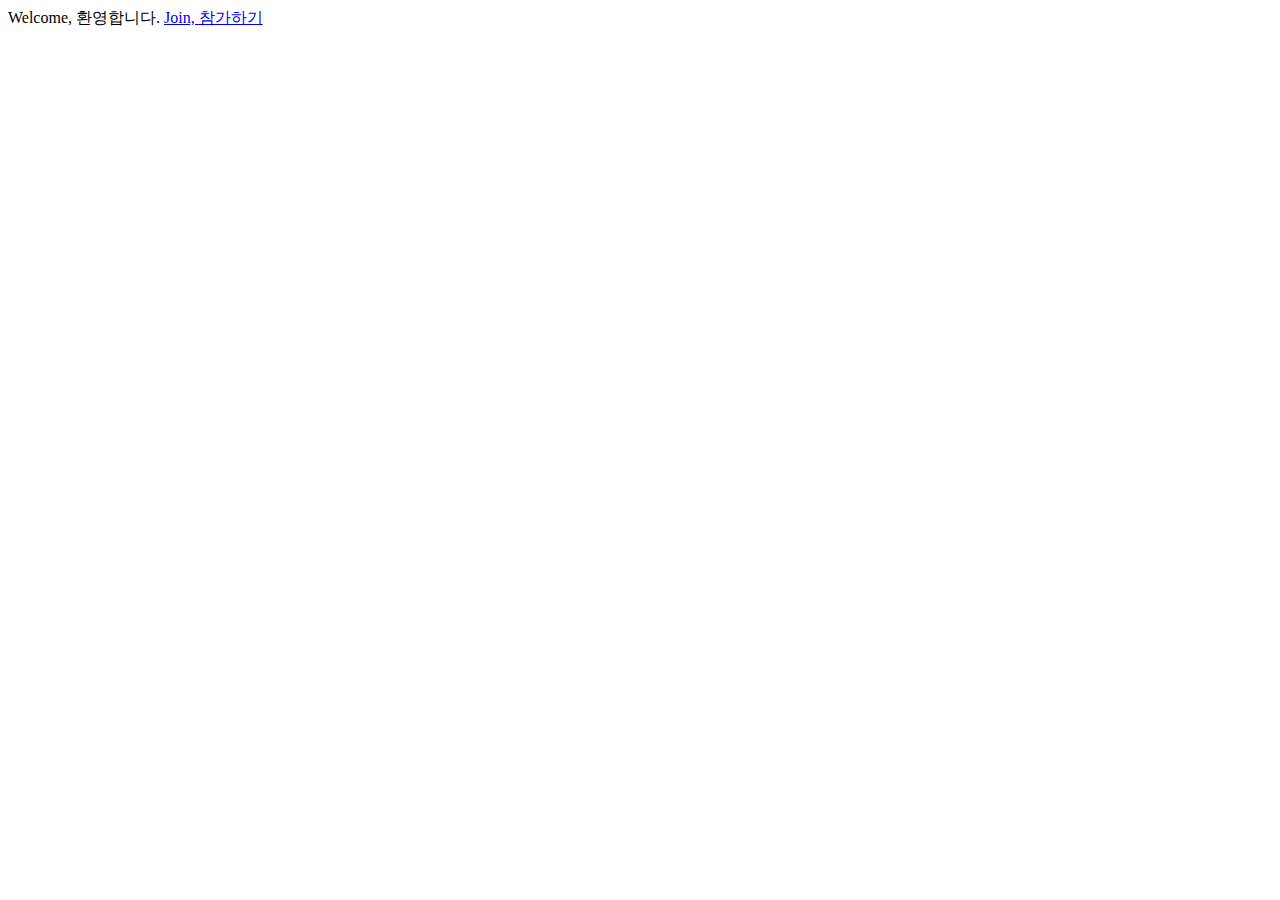
<file: src/main/resources/static/index.html>
<!DOCTYPE HTML>
<html xmlns:th="http://www.thymeleaf.org">
<head>
    <title>Hello</title>
    <meta http-equiv="Content-Type" content="text/html; charset=UTF-8" />
</head>
<body>
Welcome, 환영합니다.
<a href="/hello">Join, 참가하기</a>
</body>
</html>
</file>
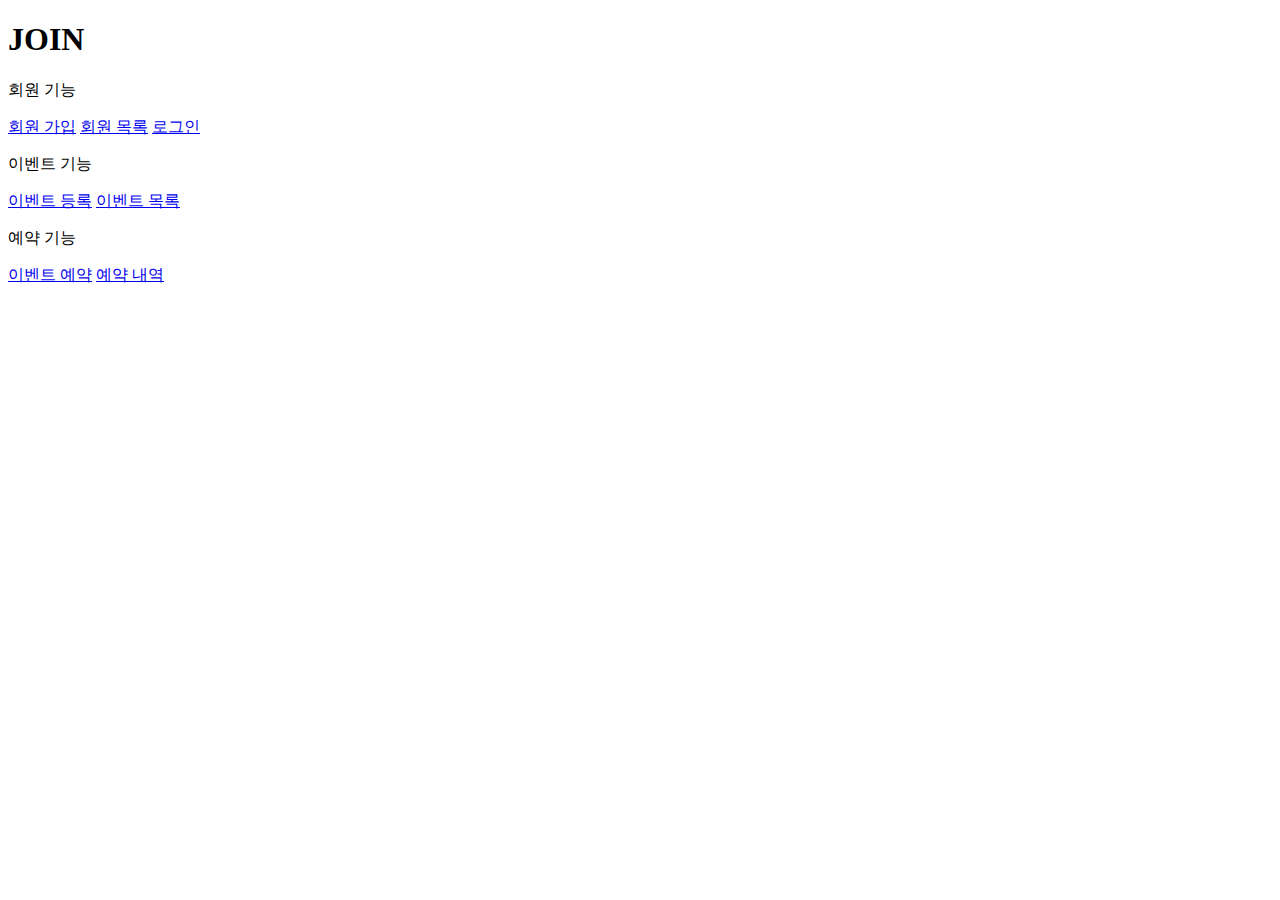
<file: src/main/resources/templates/home.html>
<!DOCTYPE HTML>
<html xmlns:th="http://www.thymeleaf.org">
<head th:replace="fragments/header :: header">
    <title>Hello</title>
    <meta http-equiv="Content-Type" content="text/html; charset=UTF-8" />
</head>
<body>
<div class="container">
    <div th:replace="fragments/bodyHeader :: bodyHeader" />
    <div class="jumbotron">
        <h1>JOIN</h1>
        <p class="lead">회원 기능</p>
        <p>
            <a class="btn btn-lg btn-secondary" href="/members/new">회원 가입</a>
            <a class="btn btn-lg btn-secondary" href="/members">회원 목록</a>
            <a class="btn btn-lg btn-secondary" href="/login">로그인</a>
        </p>
        <p class="lead">이벤트 기능</p>
        <p>
            <a class="btn btn-lg btn-dark" href="/events/new">이벤트 등록</a>
            <a class="btn btn-lg btn-dark" href="/events">이벤트 목록</a>



        </p>
        <p class="lead">예약 기능</p>
        <p>
            <a class="btn btn-lg btn-info" href="/booking">이벤트 예약</a>
            <a class="btn btn-lg btn-info" href="/bookings">예약 내역</a>
        </p>
    </div>
    <div th:replace="fragments/footer :: footer" />
</div> <!-- /container -->
</body>
</html>
</file>
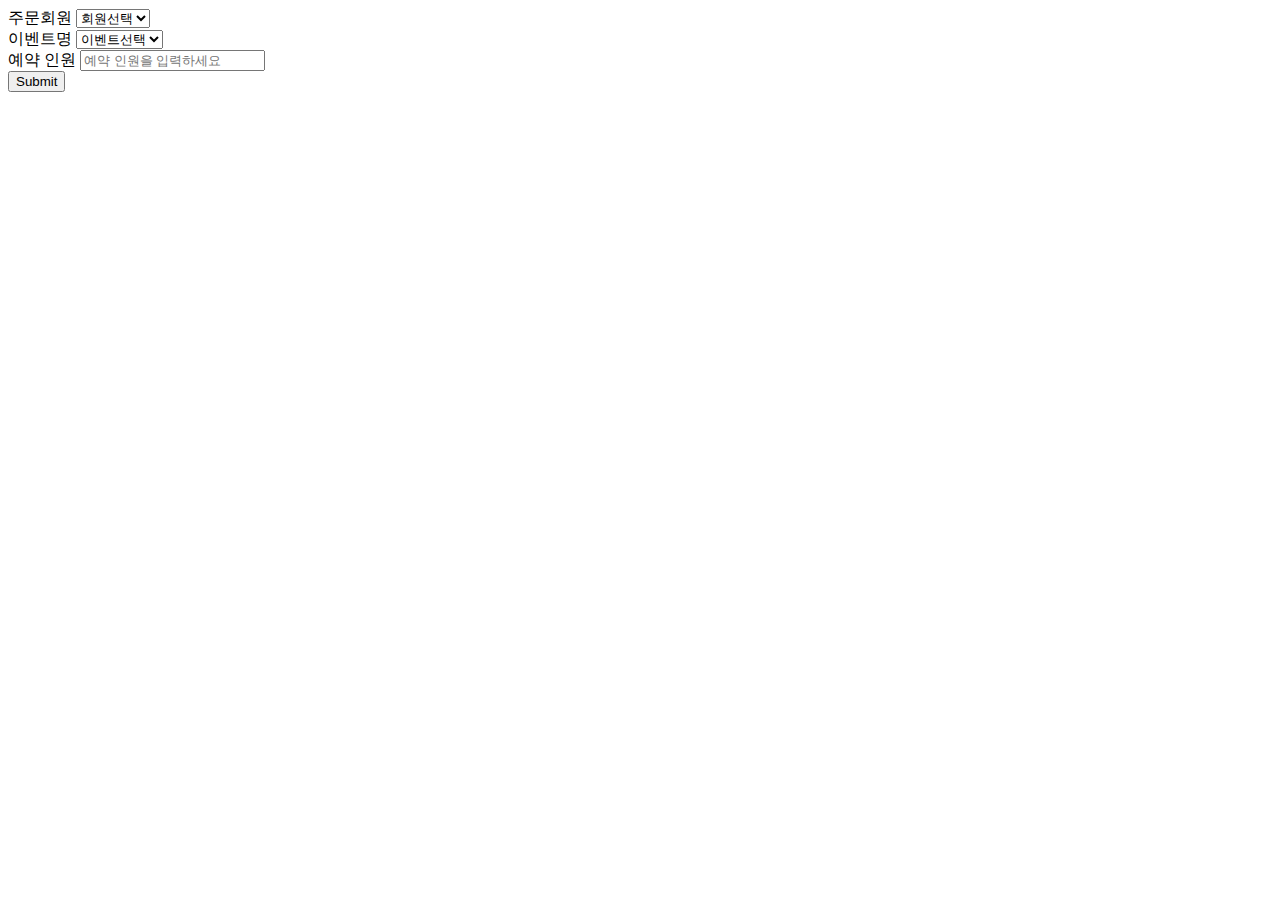
<file: src/main/resources/templates/booking/bookingForm.html>
<!DOCTYPE HTML>
<html xmlns:th="http://www.thymeleaf.org">
<head th:replace="fragments/header :: header" />
<body>
<div class="container">

    <div th:replace="fragments/bodyHeader :: bodyHeader"/>

    <form role="form" action="/booking" method="post">
        <div class="form-group">
            <label for="member">주문회원</label>
            <select name="memberId" id="member" class="form-control">
                <option value="">회원선택</option>
                <option th:each="member : ${members}"
                        th:value="${member.id}"
                        th:text="${member.name}" />
            </select>
        </div>
        <div class="form-group">
            <label for="event">이벤트명</label>
            <select name="eventId" id="event" class="form-control">
                <option value="">이벤트선택</option>
                <option th:each="event : ${events}"
                        th:value="${event.id}"
                        th:text="${event.name}" />
            </select>
        </div>
        <div class="form-group">
            <label for="count">예약 인원</label>
            <input type="number" name="count" class="form-control" id="count"
                   placeholder="예약 인원을 입력하세요">
        </div>
        <button type="submit" class="btn btn-primary">Submit</button>
    </form>
    <br/>

    <div th:replace="fragments/footer :: footer" />

</div>
</body>
</html>
</file>
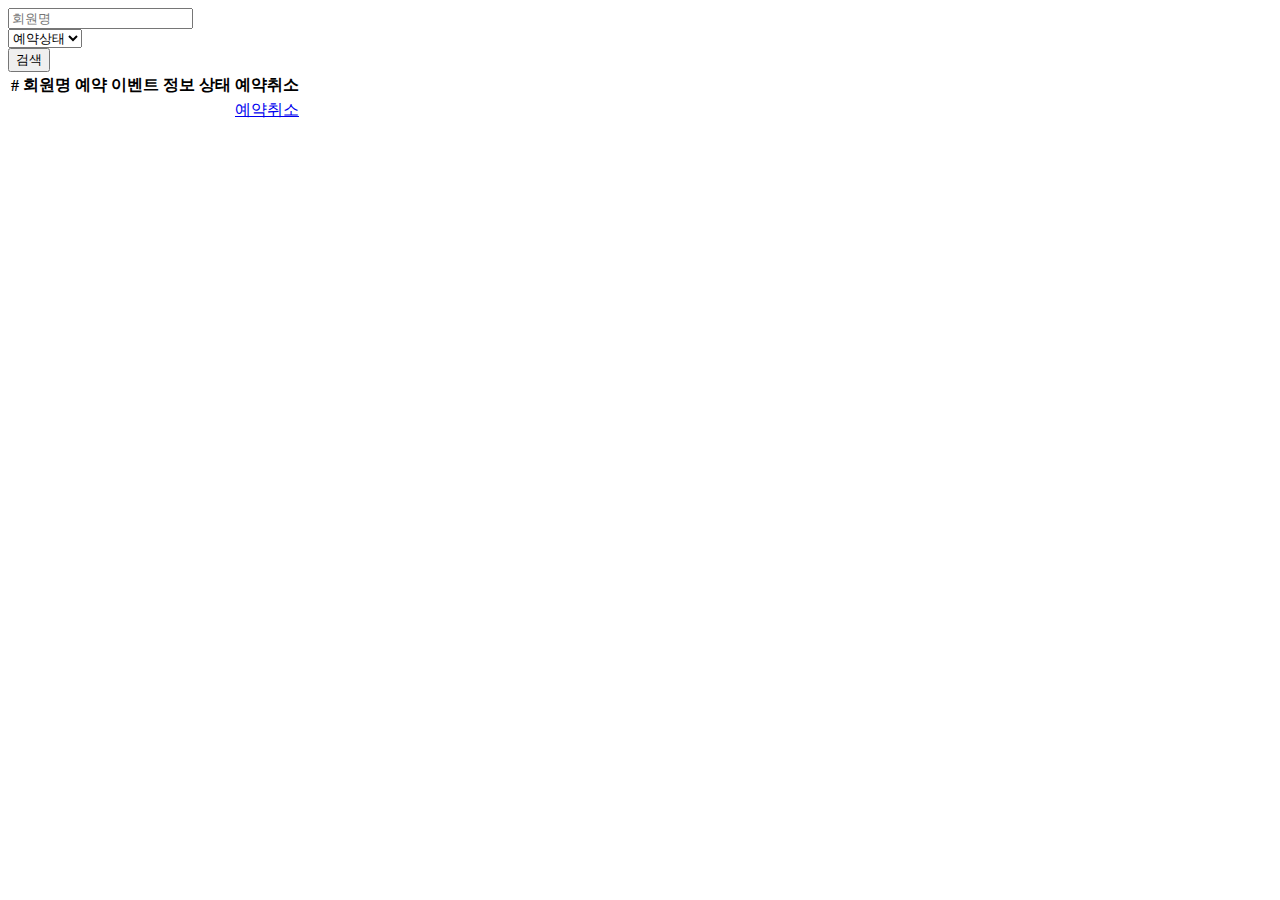
<file: src/main/resources/templates/booking/bookingList.html>
<!DOCTYPE HTML>
<html xmlns:th="http://www.thymeleaf.org">
<head th:replace="fragments/header :: header"/>
<body>
<div class="container">

    <div th:replace="fragments/bodyHeader :: bodyHeader"/>

    <div>
        <div>
            <form th:object="${bookingSearch}" class="form-inline">
                <div class="form-group mb-2">
                    <input type="text" th:field="*{memberName}" class="form-control" placeholder="회원명"/>
                </div>
                <div class="form-group mx-sm-1 mb-2">
                    <select th:field="*{bookingStatus}" class="form-control">
                        <option value="">예약상태</option>
                        <option th:each="status : ${T(joinweb.join.domain.BookingStatus).values()}"
                                th:value="${status}"
                                th:text="${status}">option
                        </option>
                    </select>
                </div>
                <button type="submit" class="btn btn-primary mb-2">검색</button>
            </form>
        </div>


        <table class="table table-striped">
            <thead>
            <tr>
                <th>#</th>
                <th>회원명</th>
                <th>예약 이벤트 정보</th>
                <th>상태</th>
                <th>예약취소</th>
                <th></th>
            </tr>
            </thead>
            <tbody>
            <tr th:each="event : ${bookings}">
                <td th:text="${event.id}"></td>
                <td th:text="${event.member.name}"></td>
                <td th:text="${event.bookingEvents[0].event.name}"></td>
                <td th:text="${event.status}"></td>
                <td>
                    <a th:if="${event.status.name() == 'JOINED'}" href="#"
                       th:href="'javascript:cancel('+${event.id}+')'"
                       class="btn btn-danger">예약취소</a>
                </td>
            </tr>
            </tbody>
        </table>

    </div>

    <div th:replace="fragments/footer :: footer"/>

</div>
</body>

<script>
    function cancel(id) {
        var form = document.createElement("form");
        form.setAttribute("method", "post");
        form.setAttribute("action", "/bookings/" + id + "/cancel");
        document.body.appendChild(form);
        form.submit();
    }
</script>

</html>
</file>
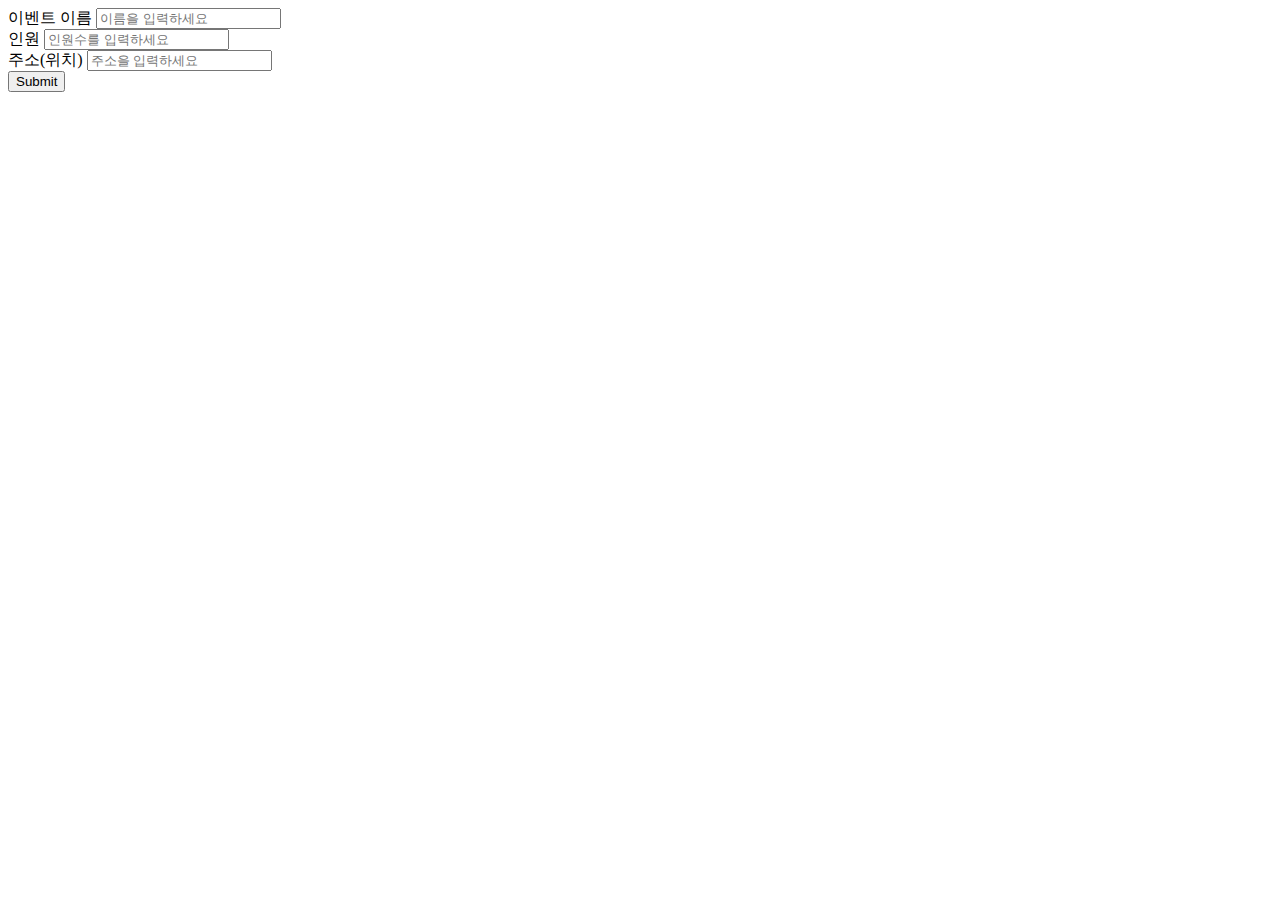
<file: src/main/resources/templates/events/createEventForm.html>
<!DOCTYPE HTML>
<html xmlns:th="http://www.thymeleaf.org">
<head th:replace="fragments/header :: header" />
<body>
<div class="container">

    <div th:replace="fragments/bodyHeader :: bodyHeader"/>
    <form th:action="@{/events/new}" th:object="${form}" method="post">
        <div class="form-group">
            <label th:for="name">이벤트 이름</label>
            <input type="text" th:field="*{name}" class="form-control" placeholder="이름을 입력하세요">
        </div>
        <div class="form-group">
            <label th:for="price">인원</label>
            <input type="number" th:field="*{peopleNumber}" class="form-control" placeholder="인원수를 입력하세요">
        </div>
        <div class="form-group">
            <label th:for="stockQuantity">주소(위치)</label>
            <input type="text" th:field="*{address}" class="form-control" placeholder="주소을 입력하세요">
        </div>
        <button type="submit" class="btn btn-primary">Submit</button>
    </form>
    <br/>
    <div th:replace="fragments/footer :: footer" />

</div>
</body>
</html>
</file>
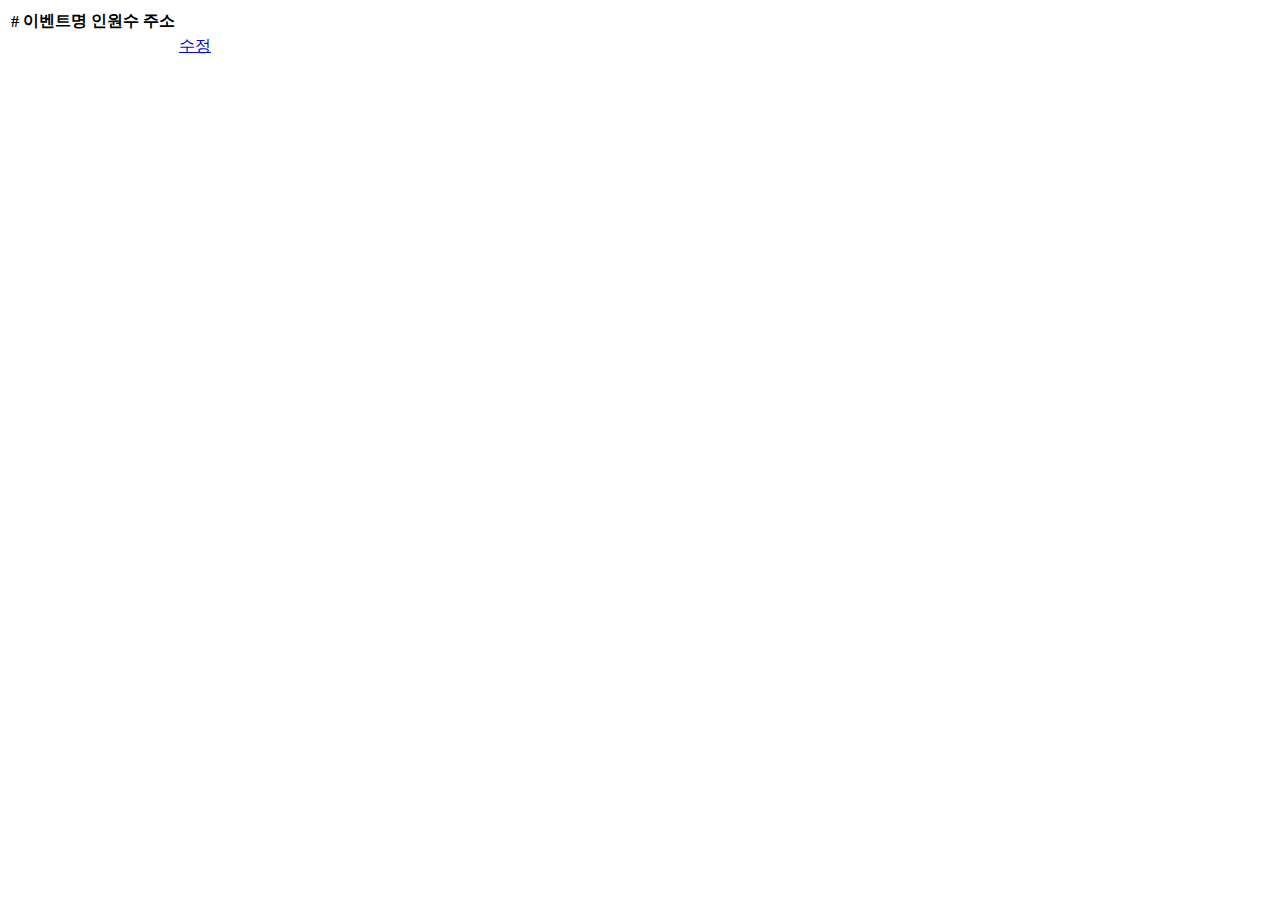
<file: src/main/resources/templates/events/eventList.html>
<!DOCTYPE HTML>
<html xmlns:th="http://www.thymeleaf.org">
<head th:replace="fragments/header :: header" />
<body>
<div class="container">

    <div th:replace="fragments/bodyHeader :: bodyHeader"/>

    <div>
        <table class="table table-striped">
            <thead>
            <tr>
                <th>#</th>
                <th>이벤트명</th>
                <th>인원수</th>
                <th>주소</th>
                <th></th>
                <th></th>
            </tr>
            </thead>
            <tbody>
            <tr th:each="event : ${events}">
                <td th:text="${event.id}"></td>
                <td th:text="${event.name}"></td>
                <td th:text="${event.peopleNumber}"></td>
                <td th:text="${event.address}"></td>
                <td>
                    <a href="#" th:href="@{/events/{id}/edit (id=${event.id})}"
                       class="btn btn-primary" role="button">수정</a>
                </td>
            </tr>
            </tbody>
        </table>
    </div>

    <div th:replace="fragments/footer :: footer"/>

</div>
</body>
</html>
</file>
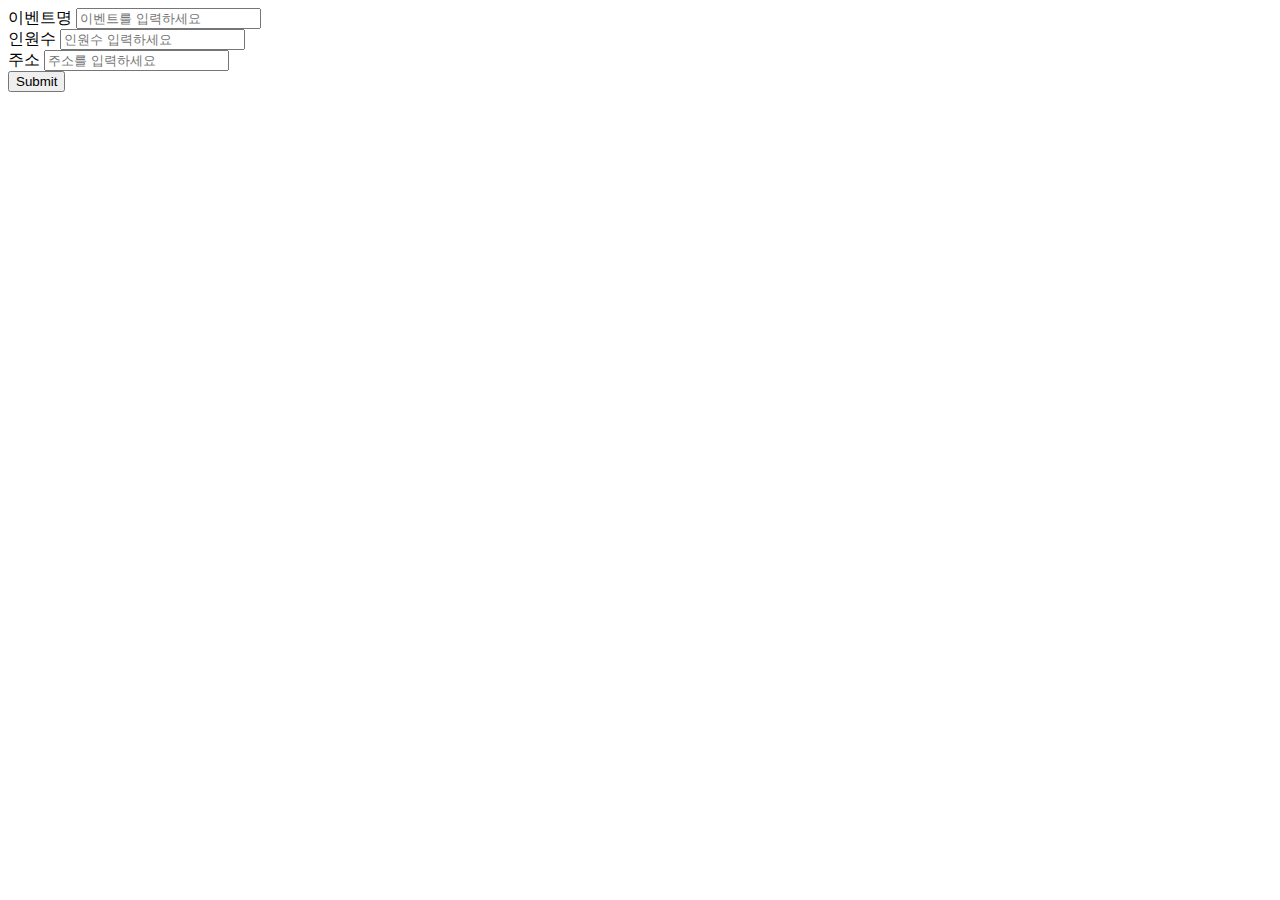
<file: src/main/resources/templates/events/updateEventForm.html>
<!DOCTYPE HTML>
<html xmlns:th="http://www.thymeleaf.org">
<head th:replace="fragments/header :: header" />
<body>
<div class="container">

    <div th:replace="fragments/bodyHeader :: bodyHeader"/>
    <form th:object="${form}" method="post">
        <!-- id -->
        <input type="hidden" th:field="*{id}" />
        <div class="form-group">
            <label th:for="name">이벤트명</label>
            <input type="text" th:field="*{name}" class="form-control"
                   placeholder="이벤트를 입력하세요" />
        </div>
        <div class="form-group">
            <label th:for="price">인원수</label>
            <input type="number" th:field="*{peopleNumber}" class="form-control"
                   placeholder="인원수 입력하세요" />
        </div>
        <div class="form-group">
            <label th:for="address">주소</label>
            <input type="text" th:field="*{address}" class="form-control"
                   placeholder="주소를 입력하세요" />
        </div>

        <button type="submit" class="btn btn-primary">Submit</button>
    </form>

    <div th:replace="fragments/footer :: footer" />

</div>
</body>
</html>
</file>
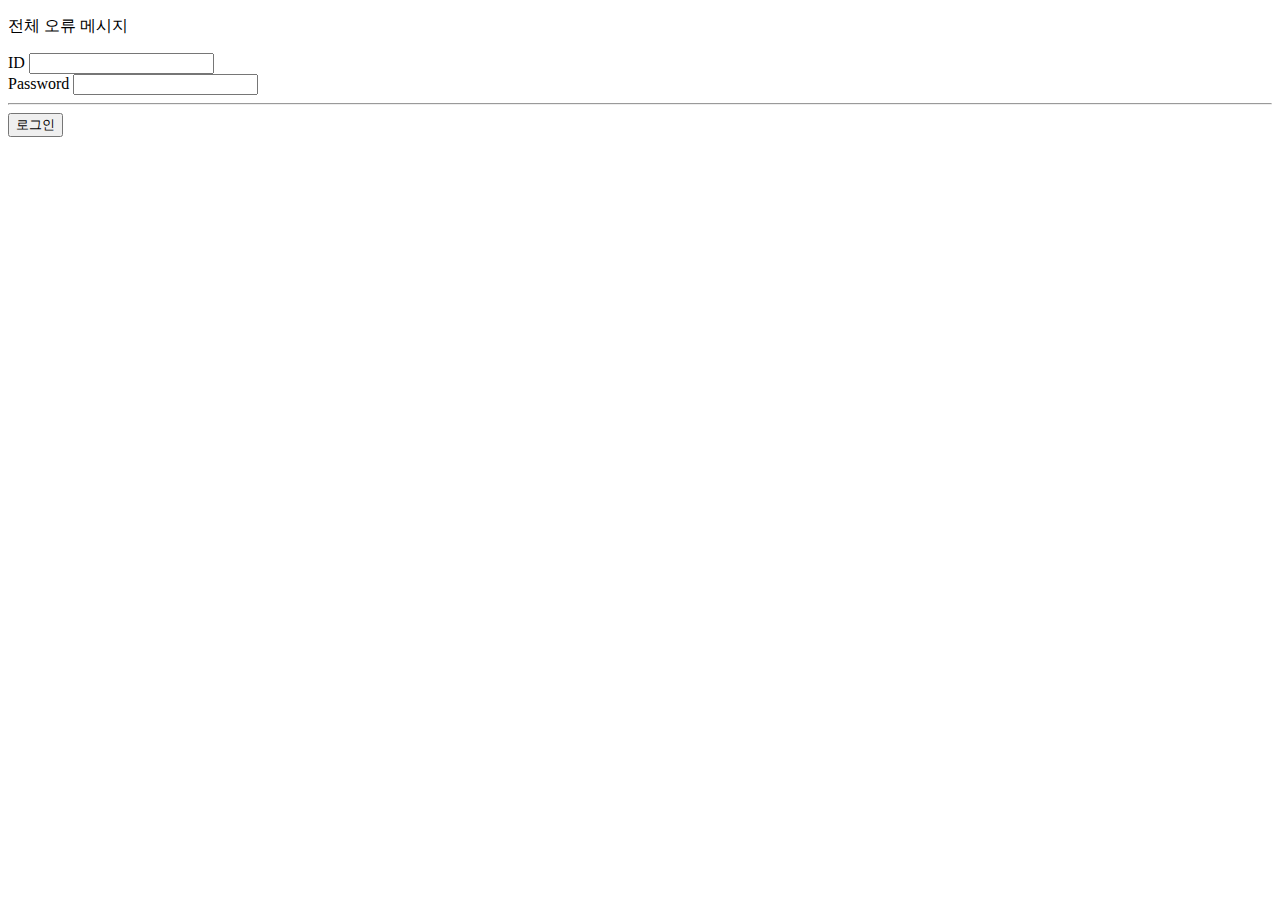
<file: src/main/resources/templates/login/loginForm.html>
<!DOCTYPE HTML>
<html xmlns:th="http://www.thymeleaf.org">
<head th:replace="fragments/header :: header">
    <title>JOIN</title>
    <meta http-equiv="Content-Type" content="text/html; charset=UTF-8" />
</head>
<body>
<div class="container-fluid">
    <div th:replace="fragments/bodyHeader :: bodyHeader"/>
    <div class="py-5 text-center">

    </div>

    <form action="event.html" th:action th:object="${loginForm}" method="post">
        <div th:if="${#fields.hasGlobalErrors()}">
            <p class="field-error" th:each="err : ${#fields.globalErrors()}"
               th:text="${err}">전체 오류 메시지</p>
        </div>
        <div>
            <label for="loginId">ID</label>
            <input type="text" id="loginId" th:field="*{loginId}" class="form-control"
                   th:errorclass="field-error">
            <div class="field-error" th:errors="*{loginId}" />
        </div>
        <div>
            <label for="password">Password</label>
            <input type="password" id="password" th:field="*{password}"
                   class="form-control"
                   th:errorclass="field-error">
            <div class="field-error" th:errors="*{password}" />
        </div>
        <hr class="my-4">
        <div class="row">
            <div class="col">
                <button class="w-100 btn btn-primary btn-lg" type="submit">로그인</button>
            </div>

        </div>
    </form>
</div>
</body>
</html>
</file>
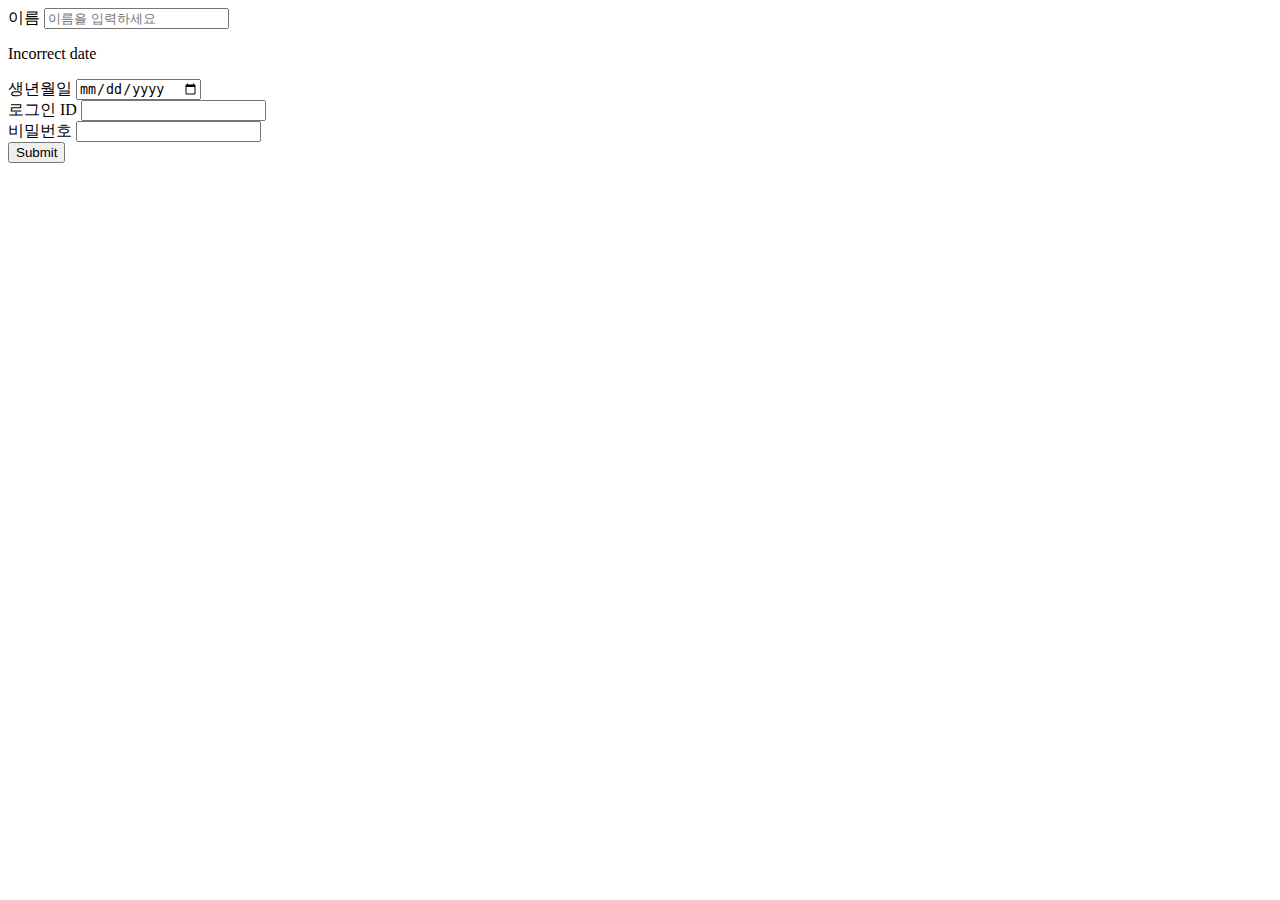
<file: src/main/resources/templates/members/createMemberForm.html>
<!DOCTYPE HTML>
<html xmlns:th="http://www.thymeleaf.org">
<head th:replace="fragments/header :: header" />
<style>
    .fieldError {
        border-color: #bd2130;
    }
</style>
<body>
<div class="container">
    <div th:replace="fragments/bodyHeader :: bodyHeader"/>
    <form role="form" action="/members/new" th:object="${memberForm}" method="post">
        <div class="form-group">
            <label th:for="name">이름</label>
            <input type="text" th:field="*{name}" class="form-control" placeholder="이름을 입력하세요" th:class="${#fields.hasErrors('name')}? 'form-controlfieldError' : 'form-control'">
            <p th:if="${#fields.hasErrors('name')}" th:errors="*{name}">Incorrect date</p>
        </div>
        <div class="form-group">
            <label th:for="birth">생년월일</label>
            <input type="date" th:field="*{birth}" class="form-control" placeholder="생년월일 입력하세요">
        </div>
        <div class="form-group">
            <label for="loginId">로그인 ID</label>
            <input type="text" id="loginId" th:field="*{loginId}" class="form-control" th:errorclass="field-error">
        <div class="field-error" th:errors="*{loginId}" />
        </div>

        <div class="form-group">
            <label for="password">비밀번호</label>
            <input type="password" id="password" th:field="*{password}" class="form-control" th:errorclass="field-error">
        <div class="field-error" th:errors="*{password}" />
        </div>

<button type="submit" class="btn btn-primary">Submit</button>
    </form>
   <br/>
    <div th:replace="fragments/footer :: footer" />
</div>
</body>
</html>
</file>
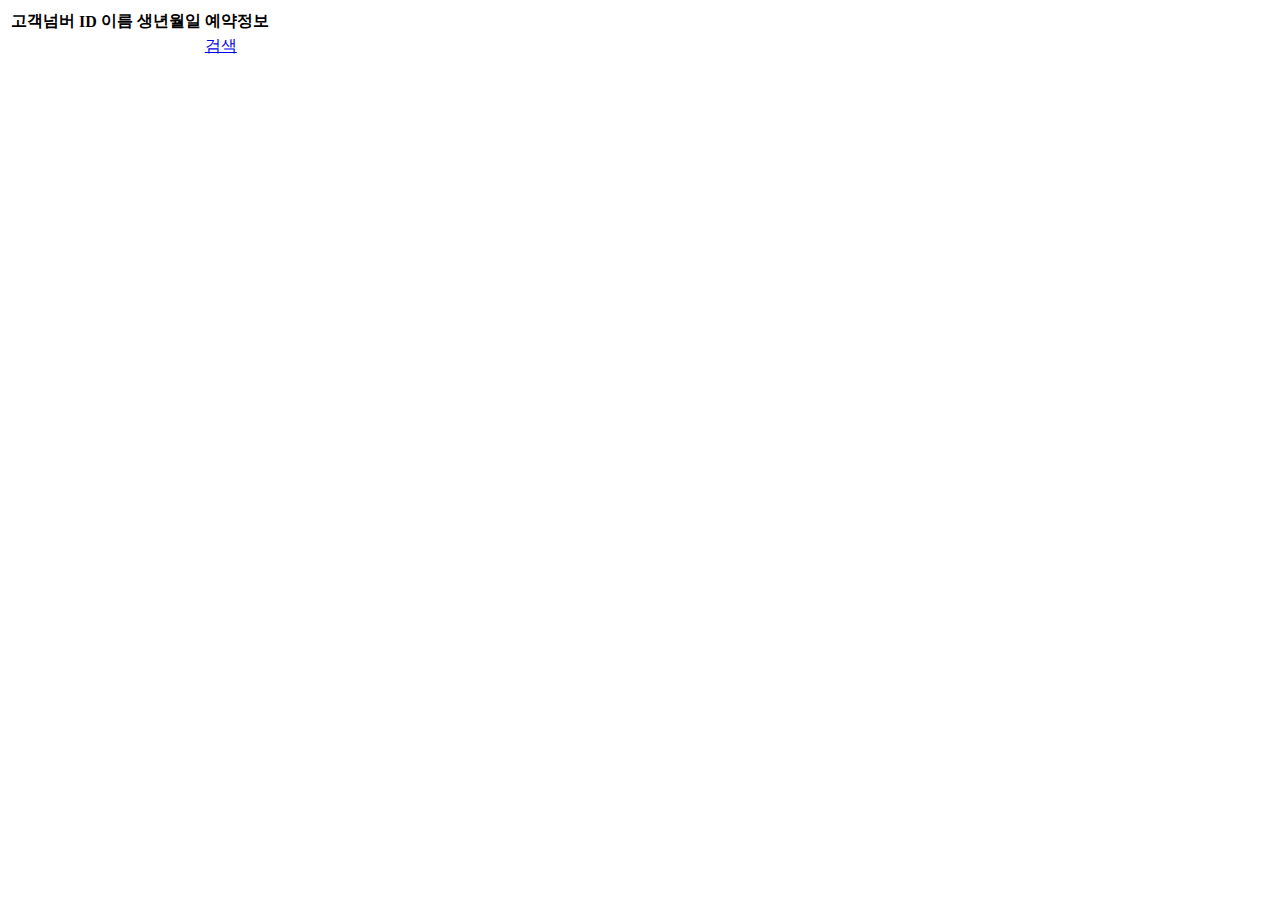
<file: src/main/resources/templates/members/memberList.html>
<!DOCTYPE HTML>
<html xmlns:th="http://www.thymeleaf.org">
<head th:replace="fragments/header :: header" />
<body>
<div class="container">
    <div th:replace="fragments/bodyHeader :: bodyHeader" />
    <div>
        <table class="table table-striped">
            <thead>
            <tr>
                <th>고객넘버</th>
                <th>ID</th>
                <th>이름</th>
                <th>생년월일</th>
                <th>예약정보</th>

            </tr>
            </thead>
            <tbody>
            <tr th:each="member : ${members}">
                <td th:text="${member.id}"></td>
                <td th:text="${member.loginId}"></td>
                <td th:text="${member.name}"></td>
                <td th:text="${member.birth}"></td>
                <td><a href="/bookings">검색</a> </td>
            </tr>
            </tbody>
        </table>
    </div>
    <div th:replace="fragments/footer :: footer" />
</div>
</body>
</html>
</file>
